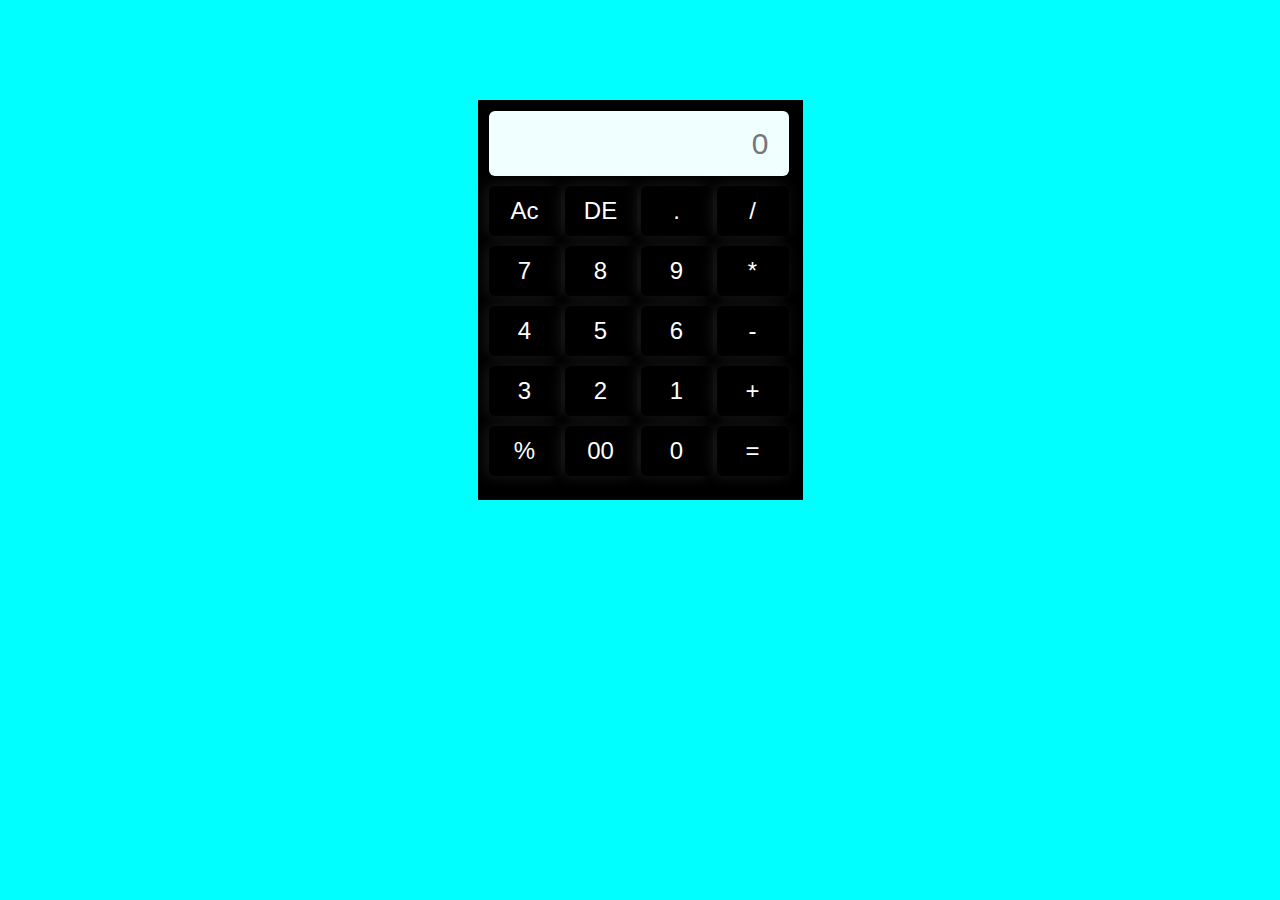
<file: calculator(Web)/index.html>
<!DOCTYPE html>
<html lang="en">
<head>
    <meta charset="UTF-8">
    <meta http-equiv="X-UA-Compatible" content="IE=edge">
    <meta name="viewport" content="width=device-width, initial-scale=1.0">
    <link rel="stylesheet" href="style.css">
   
    <title>Calculator</title>
</head>
<body>
    <div class="container">
        <div class="display">
            <input type="text" id="display" placeholder="0"> 
        </div>
        <div class="button">
            <input type="button" value="Ac" class="op" onclick="onclear()">
            <input type="button" value="DE" class="op" onclick="ondel()">
            <input type="button" value="."class="op" onclick="onadd()">
            <input type="button" value="/" class="op" onclick="onadd()">
        </div>
        <div class="button">
            <input type="button" value="7" onclick="onadd()">
            <input type="button" value="8"onclick="onadd()">
            <input type="button" value="9" onclick="onadd()">
            <input type="button" value="*" class="op" onclick="onadd()">
        </div>
        <div class="button">
            <input type="button" value="4" onclick="onadd()">
            <input type="button" value="5" onclick="onadd()">
            <input type="button" value="6" onclick="onadd()">
            <input type="button" value="-" class="op" onclick="onadd()">
        </div>
        <div class="button">
            <input type="button" value="3" onclick="onadd()">
            <input type="button" value="2"onclick="onadd()">
            <input type="button" value="1" onclick="onadd()">
            <input type="button" value="+" class="op" onclick="onadd()">
        </div>
        <div class="button ">
            <input type="button" value="%" onclick="onadd()">
            <input type="button" value="00" onclick="onadd()">
            <input type="button" value="0" onclick="onadd()">
            <input type="button" value="="  onclick="oncal()" >
           
        </div>
     
    </div>
    <script src="index.js"></script>
</body>
</html>
</file>
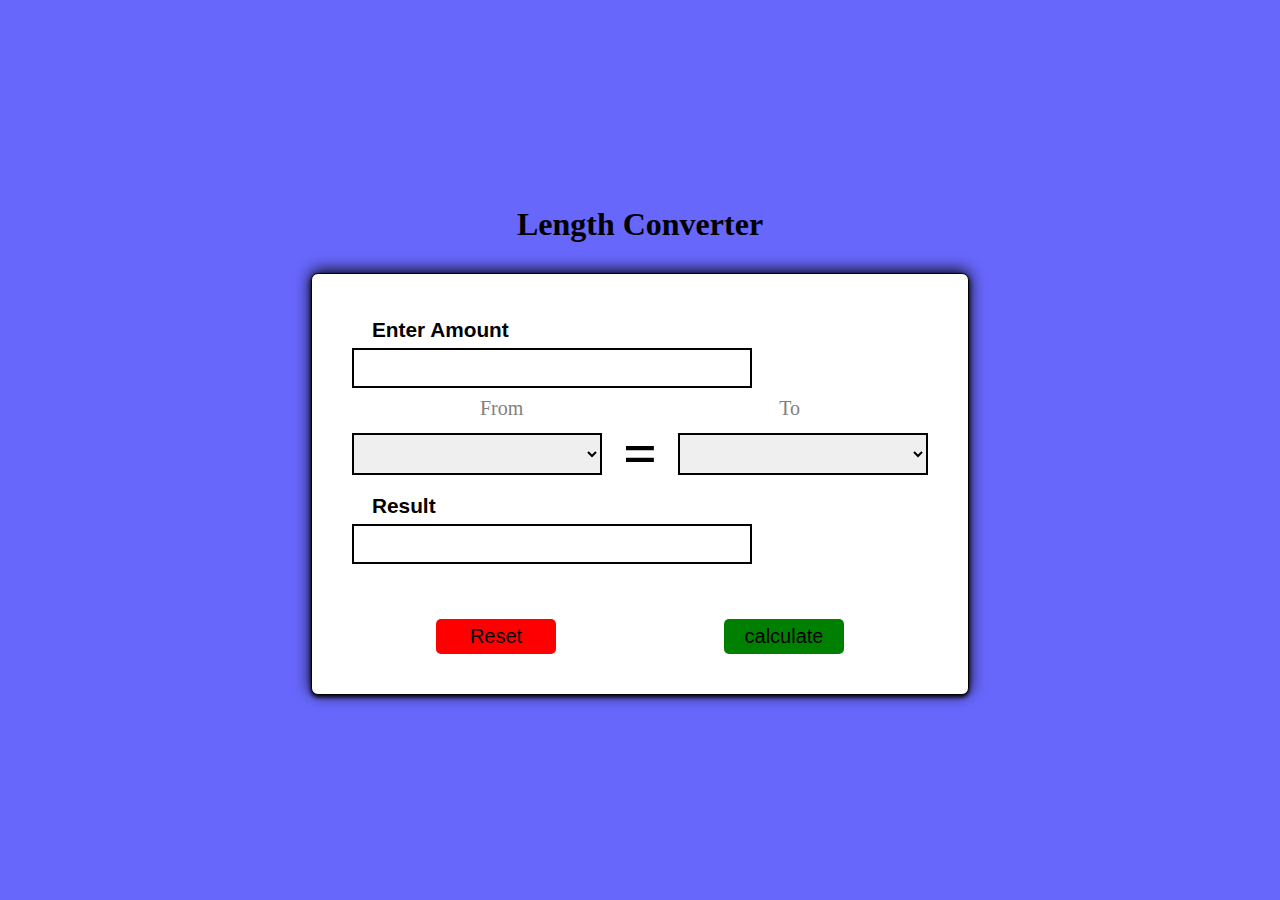
<file: length converter(Web)/index.html>
<!DOCTYPE html>
<html lang="en">
<head>
    <meta charset="UTF-8">
    <meta name="viewport" content="width=device-width, initial-scale=1.0">
    <title>Length Converter</title>
    <link rel="stylesheet" href="style.css">
</head>
<body>
    <div class="container">
        <div class="title">
            <h1>Length Converter</h1>
        </div>
        <div class="box">
            <div class="input_field">
            <label for="input">Enter Amount</label>
            <br>
            <input type="text" id="input">
            </div>
            <div class="from_to">
                <p>From</p>
               <p>To</p>
            </div>
            <div class="dropdown">
                <select id="input_options">
                    <option value=""></option>
                    <option value="kilometer">Kilometer</option>
                    <option value="meter">Meter</option>
                    <option value="centimeter">Centimeter</option>
                    <option value="millimeter">Millimeter</option>
                    <option value="micrometer">Micrometer</option>
                    <option value="nanometer">Nanometer</option>
                    <option value="mile">Mile</option>
                </select>
                <div><p id="equals">=</p></div>
                <select id="output_options">
                    <option value=""></option>
                    <option value="kilometer">Kilometer</option>
                    <option value="meter">Meter</option>
                    <option value="centimeter">Centimeter</option>
                    <option value="millimeter">Millimeter</option>
                    <option value="micrometer">Micrometer</option>
                    <option value="nanometer">Nanometer</option>
                    <option value="mile">Mile</option>
                </select>
            </div>
            <div class="out_field">
           <label for="output">Result</label>
            <br>
            <input type="text" id="output">
        </div>
        
        <div id="formula"></div>
            <div class="btn">
                <button class="btn_options" id="reset" onclick="reset()">Reset</button>
                <button class="btn_options" id="calculate" onclick="cal()">calculate</button>
        </div>
        </div>
    </div>
    <script src="index.js"></script>
</body>
</html>
</file>
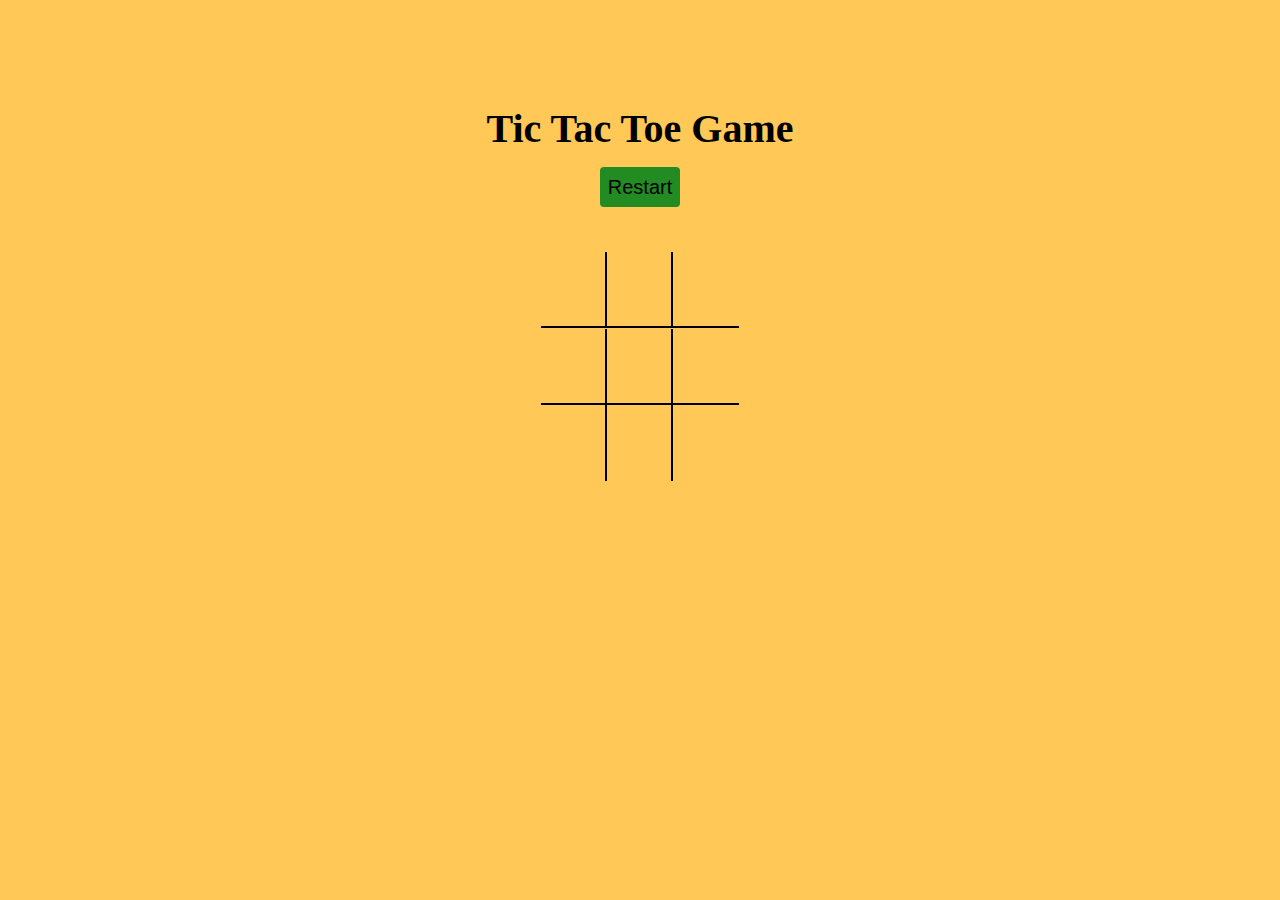
<file: Tictactoe(web)/index.html>
<!DOCTYPE html>
<html lang="en">
<head>
    <meta charset="UTF-8">
    <meta http-equiv="X-UA-Compatible" content="IE=edge">
    <meta name="viewport" content="width=device-width, initial-scale=1.0">
    <title>Tic Tac Toe</title>
    <link rel="stylesheet" href="style.css">
    
</head>
<body>
    <div class="container">
        <h1 id="playerText">Tic Tac Toe Game</h1>
        <div class="btn">
        <button id="resetgame" onclick="restart()">Restart</button>
    </div>
        <div id="gameboard">
            <div class="box" id="0" onclick="boxClicked()"></div>
            <div class="box" id="1" onclick="boxClicked()"></div>
            <div class="box" id="2" onclick="boxClicked()"></div>
            <div class="box" id="3" onclick="boxClicked()"></div>
            <div class="box" id="4" onclick="boxClicked()"></div>
            <div class="box" id="5" onclick="boxClicked()"></div>
            <div class="box" id="6" onclick="boxClicked()"></div>
            <div class="box" id="7" onclick="boxClicked()"></div>
            <div class="box" id="8" onclick="boxClicked()"></div>
        </div>
    </div>
    <script src="index.js"></script>
</body>
</html>
</file>
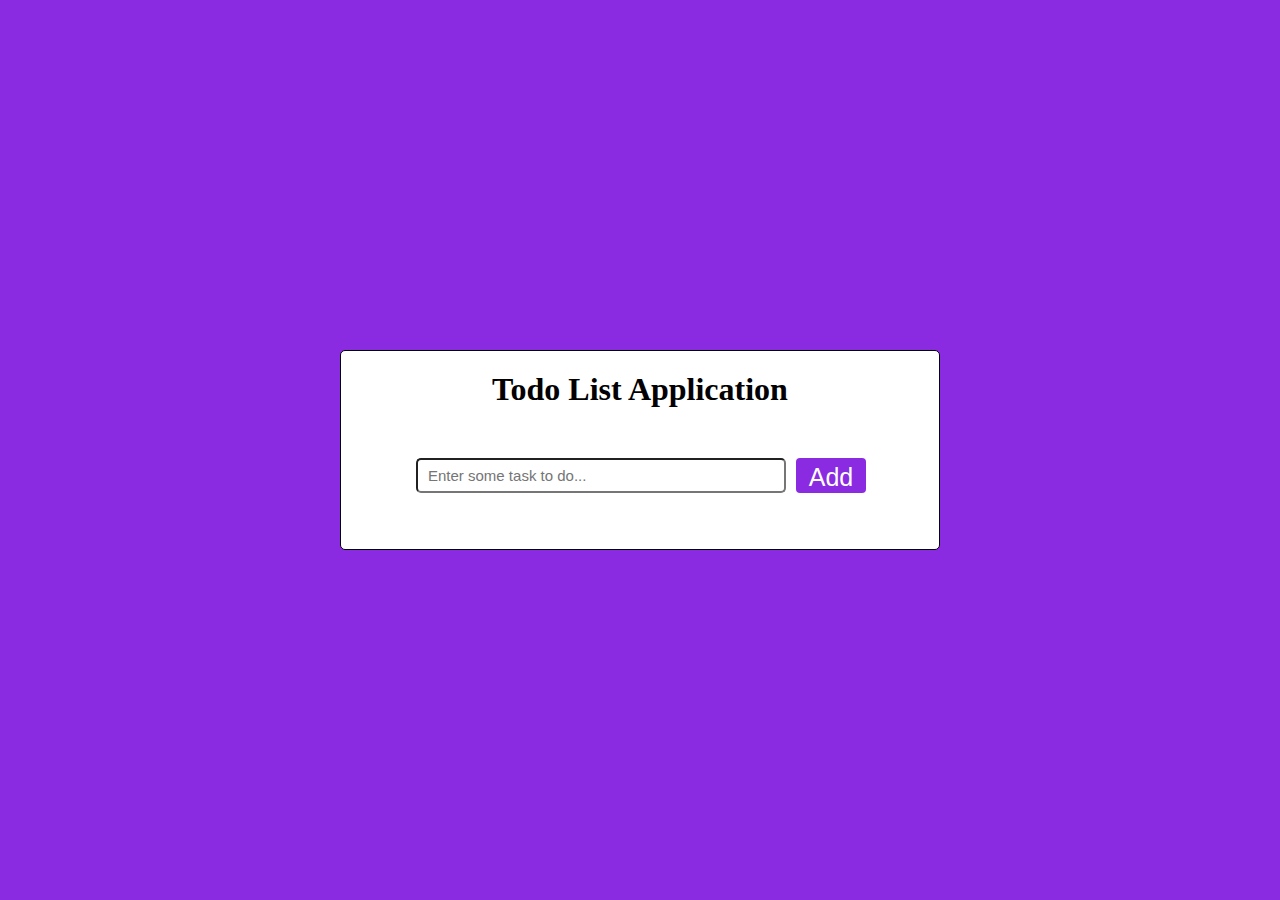
<file: Todo(Web)/index.html>
<!DOCTYPE html>
<html lang="en">
<head>
    <meta charset="UTF-8">
    <meta http-equiv="X-UA-Compatible" content="IE=edge">
    <meta name="viewport" content="width=device-width, initial-scale=1.0">
    <title>Document</title>
    <link rel="stylesheet" href="style.css">
    <link rel="stylesheet" href="https://cdnjs.cloudflare.com/ajax/libs/font-awesome/4.7.0/css/font-awesome.min.css">
</head>
<body>
    
    <div class="container">
        <div class="title">
            <h1>Todo List Application</h1>
        </div>
       <div class="task">
          <input type="text" id="taskinput" placeholder="Enter some task to do...">
          <button id="addbtn" onclick="AddList()">Add</button>
       </div>
        <ul id="task-list"></ul>
    </div>
        <script src="index.js"></script>
</body>
</html>
</file>
<file: calculator(Web)/style.css>
*{
    margin:0;
    padding:0;
    box-sizing: border-box;

}
body{
    background-color: aqua;
}
.container{
    border:1px solid black;
    height:400px;
    width:325px;
    background-color: black;
    margin: 100px auto;
}
.display{
    margin:10px;
    border: 0px;
}
#display{
    height:65px;
    width:300px;
    text-align:right;
    padding-right:20px;
    color:black;
    font-size: 30px;
    border-radius: 6px;
    outline: none;
    border: 0;
    background-color:azure;
}
.button input{
  width:72px;
  height:50px;
  border-radius: 6px;
  border:0;
  font-size: 24px;
  background-color: black;
  color:white;
  box-shadow: -3px 0 15px rgba(255, 255, 255, 0.1),0px 0px 15px rgba(0,0, 0, 0.2);


}
.button{
 margin: 10px;
}
</file>
<file: length converter(Web)/style.css>
*{
    margin: 0px;
    padding: 0px;
    box-sizing: border-box;
}
body{
    background-color:#6767fc;
}
.container{
    display: flex;
    align-items: center;
    justify-content: center;
    flex-direction: column;
    gap: 20px;
    width:100%;
    height:100vh;
}
.box{
    min-width:400px;
    min-height: 200px;
    border:1px solid black;
    background-color:white;
    border-radius: 7px;
    box-shadow:0px 2px 4px 0px,0px -2px 16px 0px;
    margin-top: 10px;
    padding: 40px;
    line-height: 2rem;

}
label{
    padding-left:20px;
    font-size: 1.3rem;
    font-weight: bold;
    font-family:'Franklin Gothic Medium', 'Arial Narrow', Arial, sans-serif;
}
input{
    width:400px;
    height: 40px;
    border:2px solid black;
    outline: none;
    padding:10px;
    font-size: 20px;
    font-weight: 200;
}
.dropdown label{
    font-size: 20px;
    color: gray;
}
.dropdown{
    margin-top:9px;
    display:flex;
    gap:8px;
}
select{
    width:250px;
    height: 42px;
    padding:10px;
    font-size:18px;
    font-weight: 500;
    border:2px solid black;
    outline: none;
}
option::after{
    content:'';
    
}
.from_to{
    font-size:20px;
    margin-top:4px;
    color:grey;
    font-weight: 100;
    display:flex;
    justify-content: space-around;
}
.btn{
    margin-top: 15px;
    display: flex;
    justify-content: space-around
   
}
.btn_options{
    width:120px;
    height:35px;
    font-size:20px;
    border-radius:5px;
    border:none;
    outline: none;
    /* background-color:#6767fc; */

}
#reset{
background-color:red;
}
#calculate{
    background-color: green;
}
.out_field{
    margin-top: 15px;
}
#equals{
    display: flex;
    align-items: center;
    justify-content: center;
    width:60px;
    height: 40px;
    text-align: center;
    font-size: 60px;
    font-weight:bold ;
}
#formula{
    font-size:20px;
    padding:20px;
    color:black;
}
</file>
<file: Tictactoe(web)/style.css>
*{
    margin:0;
    padding:0;
    box-sizing: border-box;
}
body{
    background-color:#FFC857;
}
#playerText{
    padding-top: 5px;
  text-align: center;
  font-size: 40px;
}
.container{
    border:none;
    width:350px;
    height:400px;
    margin: 100px auto;
}
.btn{
    display: flex;
    justify-content: center;
    align-items: center;
    height:50px;
    margin-top: 10px;
    gap: 30px;
    
}
#resetgame{
    width:80px;
    height: 40px;
    border-radius: 4px;
    border: 0;
    background-color: forestgreen;
    font-size: 20px;
}

#gameboard{
    margin: 40px auto;
    height:230px ;
    width:199px;
    /* background-color: red; */
    display: flex;
    flex-wrap:wrap ;
}
.box{
    border-right:2px solid black ;
    border-bottom:2px solid black;
    width:66px;
    height:76px ;
    font-size: 45px;
    display:flex;
    justify-content: center;
    align-items: center;
    color:blue
}
.box:nth-child(3n){
    border-right: none;
}
.box:nth-child(6)~.box{
    border-bottom:none;
}
.box:hover{
    background-color: rgb(109, 109, 234);
}
</file>
<file: Todo(Web)/style.css>
*{
    padding:0px;
    margin:0px;
    box-sizing: border-box;
}
body{
    background-color:blueviolet;
    width:100%;
    height:100vh;
    display:flex;
    justify-content: center;
    align-items: center;
}
.title{
    padding:20px;
    text-align: center;
}
.container{
 border:1px solid black;
 border-radius: 5px;
 width: 600px;
 min-height:200px;
 background-color: white;
    
}
.task{
    padding-left:75px;
    padding-top:30px;
    gap:10px;
    display:flex;
}
#taskinput{
    width:370px;
    height: 35px;
    border-radius: 5px;
    padding: 10px;
    outline: none;
    font-size: 15px;
}
#addbtn{
    width: 70px;
    height:35px;
    padding: 5px;
    border-radius: 4px;
    border: none;
    font-size:25px;
    background-color:blueviolet;
    color:white;

}
.list{
    display:flex;
    justify-content: space-between;
    list-style-type: none;
    border-radius: 5px;
    margin: 20px;
    width:550px;
    height: 40px;
    border:2px solid black;
    padding-left:10px;
    padding-top:5px;
    font-size:15px;
    
}
#del{
    width:60px;
    height:30px;
    border: none;
    font-size: 15px;
    font-weight: bold;
    background-color: white;

}
</file>
